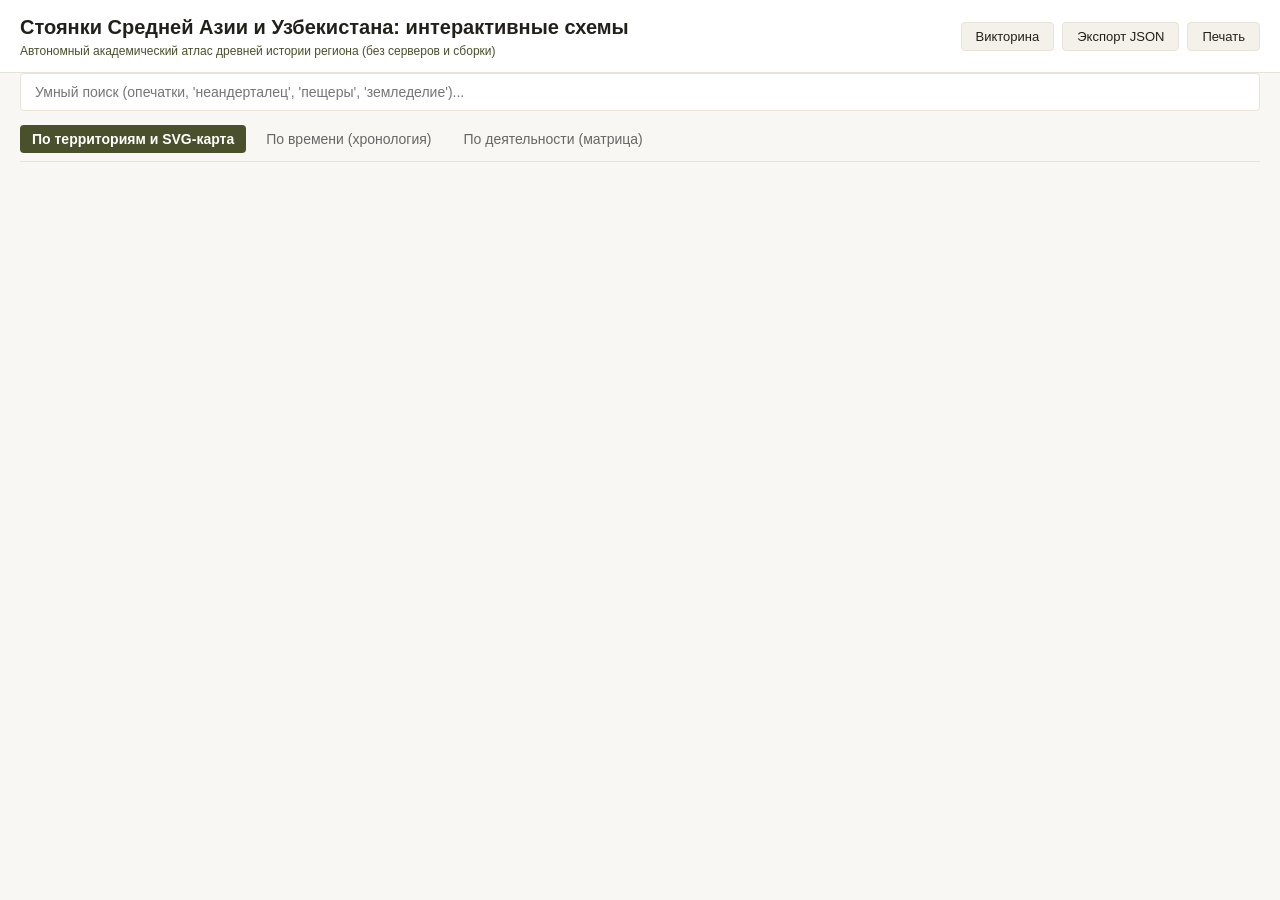
<file: standalone.html>
<!DOCTYPE html>
<html lang="ru">
<head>
  <meta charset="UTF-8">
  <meta name="viewport" content="width=device-width, initial-scale=1.0">
  <title>Стоянки Средней Азии и Узбекистана: интерактивные схемы</title>
  <meta name="description" content="Интерактивный археологический атлас древних стоянок Средней Азии и Узбекистана. Полностью автономен, работает офлайн.">
  <style>
    :root {
      --bg: #F9F7F3;
      --bg-surface: #FFFFFF;
      --bg-accent: #F4F1EA;
      --khaki: #4A502C;
      --khaki-dark: #3D4224;
      --text: #22201B;
      --gold: #E8E3D9;
      --gold-border: #E8E3D9;
    }
    * { box-sizing: border-box; margin: 0; padding: 0; }
    body {
      font-family: -apple-system, BlinkMacSystemFont, 'Segoe UI', Roboto, Helvetica, Arial, sans-serif;
      background-color: var(--bg);
      color: var(--text);
      line-height: 1.5;
      font-size: 14px;
    }
    h1, h2, h3, h4, .serif {
      font-family: 'Cormorant Garamond', Georgia, serif;
    }
    header {
      background: var(--bg-surface);
      border-bottom: 1px solid var(--gold-border);
      padding: 12px 20px;
      display: flex;
      align-items: center;
      justify-content: space-between;
      flex-wrap: wrap;
      gap: 10px;
    }
    .header-title {
      font-size: 20px;
      font-weight: bold;
      color: var(--text);
    }
    .header-sub {
      font-size: 12px;
      color: var(--khaki);
    }
    .btn {
      background: var(--bg-accent);
      border: 1px solid var(--gold-border);
      color: var(--text);
      padding: 6px 14px;
      border-radius: 4px;
      cursor: pointer;
      font-size: 13px;
      transition: background 0.15s;
    }
    .btn:hover { background: #E5D7BE; }
    .btn-primary {
      background: var(--khaki);
      color: white;
      border-color: var(--khaki-dark);
    }
    .btn-primary:hover { background: var(--khaki-dark); }
    .tabs {
      display: flex;
      gap: 8px;
      margin: 14px 20px 10px;
      border-bottom: 1px solid var(--gold-border);
      padding-bottom: 8px;
      flex-wrap: wrap;
    }
    .tab-btn {
      background: none;
      border: none;
      font-size: 14px;
      padding: 6px 12px;
      cursor: pointer;
      color: #666;
      border-radius: 4px;
    }
    .tab-btn.active {
      background: var(--khaki);
      color: white;
      font-weight: bold;
    }
    .container {
      padding: 0 20px 20px;
      display: grid;
      gap: 15px;
    }
    .search-box {
      margin: 0 20px 10px;
      display: flex;
      gap: 10px;
    }
    .search-input {
      flex: 1;
      padding: 10px 14px;
      border-radius: 4px;
      border: 1px solid var(--gold-border);
      background: var(--bg-surface);
      font-size: 14px;
      outline: none;
    }
    .search-input:focus { border-color: var(--khaki); }
    .card {
      background: var(--bg-surface);
      border: 1px solid var(--gold-border);
      border-radius: 6px;
      padding: 16px;
    }
    .site-item {
      padding: 10px;
      border-radius: 4px;
      border: 1px solid rgba(184, 150, 46, 0.2);
      margin-bottom: 8px;
      background: white;
      cursor: pointer;
      transition: all 0.15s;
    }
    .site-item:hover, .site-item.active {
      background: #F4EBDB;
      border-color: var(--khaki);
    }
    .drawer {
      position: fixed;
      right: 0;
      top: 0;
      bottom: 0;
      width: 100%;
      max-width: 580px;
      background: var(--bg-surface);
      border-left: 1px solid var(--gold-border);
      box-shadow: -4px 0 20px rgba(0,0,0,0.15);
      padding: 20px;
      overflow-y: auto;
      z-index: 100;
      display: none;
    }
    .drawer.open { display: block; }
    .badge {
      display: inline-block;
      padding: 2px 8px;
      border-radius: 12px;
      font-size: 11px;
      border: 1px solid var(--gold-border);
      background: var(--bg-accent);
      margin-right: 4px;
      margin-bottom: 4px;
    }
    @media (max-width: 768px) {
      .container { padding: 0 10px 10px; }
      .tabs, .search-box, header { margin-left: 10px; margin-right: 10px; }
    }
  </style>
</head>
<body>
  <header>
    <div>
      <div class="header-title">Стоянки Средней Азии и Узбекистана: интерактивные схемы</div>
      <div class="header-sub">Автономный академический атлас древней истории региона (без серверов и сборки)</div>
    </div>
    <div style="display:flex; gap:8px;">
      <button class="btn" onclick="openQuiz()">Викторина</button>
      <button class="btn" onclick="exportJSON()">Экспорт JSON</button>
      <button class="btn" onclick="window.print()">Печать</button>
    </div>
  </header>

  <div class="search-box">
    <input type="text" id="searchInput" class="search-input" placeholder="Умный поиск (опечатки, 'неандерталец', 'пещеры', 'земледелие')..." oninput="filterSites()">
  </div>

  <div class="tabs">
    <button class="tab-btn active" id="tabTerritory" onclick="switchTab('territory')">По территориям и SVG-карта</button>
    <button class="tab-btn" id="tabTimeline" onclick="switchTab('timeline')">По времени (хронология)</button>
    <button class="tab-btn" id="tabActivity" onclick="switchTab('activity')">По деятельности (матрица)</button>
  </div>

  <div class="container" id="mainContent">
    <!-- Populated by JavaScript -->
  </div>

  <!-- Detail Drawer -->
  <div class="drawer" id="siteDrawer">
    <div style="display:flex; justify-content:space-between; align-items:start; margin-bottom:15px; border-bottom:1px solid var(--gold-border); padding-bottom:10px;">
      <div>
        <span class="badge" id="drawerEpoch">Эпоха</span>
        <h2 id="drawerName" class="serif" style="font-size:24px; margin-top:4px;">Название</h2>
        <div id="drawerAlt" style="font-size:12px; color:#666; font-style:italic;"></div>
      </div>
      <button class="btn" onclick="closeDrawer()">✕</button>
    </div>
    <div id="drawerBody" style="font-size:13px; line-height:1.6;"></div>
  </div>

  <script>
    // Embedded Data
    const SITES = undefined;
    const GLOSSARY = [{"term":"Ашель (Ашельская культура)","category":"Эпоха","definition":"Раннепалеолитическая археологическая эпоха и культура (ок. 1.7 млн — 100 тыс. лет назад), характеризующаяся появлением первого стандартизированного бифасиального орудия — ручного рубила (бифаса), а также массивных сколов и чопперов.","exampleSiteId":"selungur"},{"term":"Мустье (Мустьерская эпоха)","category":"Эпоха","definition":"Культурно-технологический комплекс среднего палеолита (ок. 300–40 тыс. лет назад), традиционно ассоциируемый с неандертальцами. Характеризуется широким применением технологии леваллуа, изготовлением скребел, дисковидных нуклеусов и остроконечников.","exampleSiteId":"teshik-tash"},{"term":"Техника Леваллуа","category":"Индустрия / Технология","definition":"Особый высокоразвитый метод расщепления камня среднего палеолита, при котором нуклеус предварительно тщательно окалывался по краям для получения одного или нескольких отщепов или пластин заранее заданной идеальной формы.","exampleSiteId":"obirakhmat"},{"term":"Микролит","category":"Индустрия / Технология","definition":"Миниатюрное кремневое орудие правильной геометрической формы (трапеция, сегмент, треугольник) размером от 1 до 3 см. Использовалось в эпоху мезолита и неолита в качестве сменных вкладышей для составных костяных и деревянных наконечников копий, стрел и серпов.","exampleSiteId":"machay"},{"term":"Кельтеминарская культура","category":"Культура","definition":"Неолитическая культура рыболовов и охотников речных дельт Амударьи и Зеравшана (VI–III тыс. до н. э.). Известна гигантскими каркасными жилищами из жердей и камыша, круглодонной лепной керамикой со штампованно-гребенчатым узором и костяными гарпунами.","exampleSiteId":"dzhanbas-kala-4"},{"term":"Джейтунская культура","category":"Культура","definition":"Древнейшая в Средней Азии неолитическая культура оседлых земледельцев и скотоводов предгорий Копетдага (VI тыс. до н. э.). Представляет собой восточное продолжение очага «Плодородного полумесяца», где впервые появились сырцовые дома, одомашненная пшеница, овцы и козы.","exampleSiteId":"jeitun"},{"term":"Бактрийско-Маргианский комплекс (БМАК / Цивилизация Окса)","category":"Культура","definition":"Высокоразвитая городская цивилизация эпохи бронзы (ок. 2300–1500 гг. до н. э.) в бассейнах Амударьи и Мургаба. Отличалась монументальной фортификацией, дворцами, храмами огня, развитой металлургией бронзы, каменной пластикой и сложной системой ирригации.","exampleSiteId":"gonurdepe"},{"term":"Сапаллинская культура","category":"Культура","definition":"Локальный северобактрийский вариант культуры БМАК в Сурхандарьинской области Узбекистана (XVIII–XV вв. до н. э.). Характеризуется укреплёнными замками-крепостями (Сапаллитепа) с лабиринтными проходами и высококачественной гончарной керамикой без росписи.","exampleSiteId":"sapallitepa"},{"term":"Чустская культура","category":"Культура","definition":"Земледельческая культура поздней бронзы и раннего железа Ферганской долины (XII–VII вв. до н. э.). Отличалась укреплёнными поселениями, расписной краснофоновой керамикой с чёрным узором, обилием бронзовых серпов, ножей и зернотёрок.","exampleSiteId":"chust"},{"term":"Энеолит (Медно-каменный век)","category":"Эпоха","definition":"Переходная эпоха от каменного века к бронзовому (ок. V–IV тыс. до н. э.), когда наряду с преобладающими каменными орудиями появляются первые изделия из чистой самородной меди, осваивается холодная и горячая ковка.","exampleSiteId":"sarazm"},{"term":"Петроглиф","category":"Термин","definition":"Выбитые, процарапанные или нанесённые минеральной краской (охрой) наскальные изображения древнейших эпох. В Центральной Азии содержат ценнейшие сюжеты об охоте, обрядах, космологии, колесницах и животном мире региона.","exampleSiteId":"sarmyshsay"},{"term":"Бифас (Ручное рубило)","category":"Индустрия / Технология","definition":"Массивное каменное орудие миндалевидной или овальной формы, тщательно оббитое с двух сторон сколами для формирования острого режущего края по всему периметру.","exampleSiteId":"kulbulak"},{"term":"Кенотаф","category":"Термин","definition":"Символическое погребение без останков умершего (совершалось, если человек погиб на чужбине или утонул). В эпоху бронзы (Бустан, Джаркутан) в кенотафы помещали глиняные куклы, одежду и богатый погребальный инвентарь.","exampleSiteId":"bustan-6"},{"term":"Тепе / Депе","category":"Термин","definition":"Холм искусственного происхождения, образовавшийся в результате многовекового накопления остатков разрушенных глинобитных и сырцовых построек на одном и том же месте.","exampleSiteId":"altyndepe"},{"term":"Культура Яз I","category":"Культура","definition":"Археологическая культура переходного периода от бронзы к раннему железному веку в Бактрии и Маргиане (X–VIII вв. до н. э.), характеризующаяся появлением лепной посуды с геометрической росписью и исчезновением пышных царских погребений.","exampleSiteId":"kuchuktepa"},{"term":"Пластинчатая техника","category":"Индустрия / Технология","definition":"Способ раскалывания камня верхнего палеолита, при котором с призматического ядрища скалывались длинные, прямые и тонкие пластины, служившие универсальными заготовками для резцов, скребков, наконечников и проколок.","exampleSiteId":"samarkand-site"}];
    const QUIZ = [{"id":1,"question":"В каком гроте на территории Сурхандарьинской области Узбекистана было обнаружено всемирно известное погребение неандертальского ребёнка в окружении рогов горного козла?","options":["Обирахмат","Тешик-Таш","Мачай","Селунгур"],"correctIndex":1,"explanation":"Грот Тешик-Таш был открыт в 1938 г. А. П. Окладниковым в горах Байсунтау. Это одно из самых знаменитых мустьерских погребений в мировой палеоантропологии.","siteIdHint":"teshik-tash"},{"id":2,"question":"Какая неолитическая культура Средней Азии была открыта С. П. Толстовым в древней дельте Акчадарьи и известна гигантскими овальными жилищами и развитым рыболовством?","options":["Джейтунская культура","Кельтеминарская культура","Чустская культура","Анауская культура"],"correctIndex":1,"explanation":"Кельтеминарская культура (IV–III тыс. до н. э., стоянка Джанбас-кала 4) характеризуется поселениями рыболовов и охотников, круглодонной орнаментированной керамикой и костяными гарпунами.","siteIdHint":"dzhanbas-kala-4"},{"id":3,"question":"На каком поселении в Северном Казахстане были получены древнейшие в мире доказательства одомашнивания лошади и употребления кобыльего молока (ок. 3500 г. до н. э.)?","options":["Ботай","Саразм","Ушбулак","Танбалы"],"correctIndex":0,"explanation":"Ботайское поселение энеолитической эпохи содержало сотни тысяч костей лошадей, следы удил на зубах и липидные следы кумыса на черепках керамики.","siteIdHint":"botai"},{"id":4,"question":"Какое древнее поселение у подножия Копетдага в Туркменистане считается самым ранним памятником оседлого земледелия и производящего хозяйства в Средней Азии (VI тыс. до н. э.)?","options":["Алтын-депе","Гонур-депе","Джейтун","Намазга-депе"],"correctIndex":2,"explanation":"Поселение Джейтун исследовалось В. М. Массоном. Здесь обнаружены древнейшие сырцовые дома, зёрна культивируемой пшеницы и ячменя, а также кости домашних овец.","siteIdHint":"jeitun"},{"id":5,"question":"Какой выдающийся памятник протоурбанизации эпохи бронзы на юге Узбекистана называют «первым храмовым комплексом и протогородом» региона?","options":["Джаркутан","Кучук-тепа","Ходжикент","Учтут"],"correctIndex":0,"explanation":"Джаркутан (бассейн Шерабаддарьи, XVI–XI вв. до н. э.) включал монументальный Храм Огня, цитадель с дворцом правителя, кварталы ремесленников и обширный некрополь.","siteIdHint":"djarkutan"},{"id":6,"question":"В каком ущелье на юге Узбекистана находятся древнейшие наскальные рисунки, выполненные минеральной охрой и изображающие маскированных охотников с луками?","options":["Сармышсай","Зараутсай (Зараут-Камар)","Саймалуу-Таш","Тамгалы"],"correctIndex":1,"explanation":"Грот Зараут-Камар в ущелье Зараутсай (Кугитанг) знаменит мезолитическими и неолитическими рисунками охрой, где охотники изображены в накидках-масках с луками.","siteIdHint":"zarautsay"},{"id":7,"question":"Чем уникален памятник Учтут в пустынной зоне Навоийской области Узбекистана?","options":["Там найден древнейший золотой слиток","Это крупнейший карьер и мастерская эпохи неолита по добыче кремня со штольнями","Это крупнейшее зернохранилище бронзового века","Там обнаружена древнейшая колесница"],"correctIndex":1,"explanation":"Учтут — грандиозный комплекс неолитических карьеров и шахт, где добывали кремень для орудий труда и снабжали им племена на сотни километров вокруг.","siteIdHint":"uchtut"},{"id":8,"question":"К какому археологическому комплексу принадлежат столица Маргианы Гонур-депе и крепость Сапаллитепа?","options":["Кельтеминарская культура","Бактрийско-Маргианский археологический комплекс (БМАК / Цивилизация Окса)","Афанасьевская общность","Ямная культура"],"correctIndex":1,"explanation":"БМАК (Bactria-Margiana Archaeological Complex) — протогородская цивилизация бронзового века в оазисах Средней Азии с высокой архитектурой, металлургией и развитой религией.","siteIdHint":"gonurdepe"},{"id":9,"question":"Какой памятник на территории Таджикистана включён в Список Всемирного наследия ЮНЕСКО как ключевой центр энеолитического и бронзового металлургического обмена IV–III тыс. до н. э.?","options":["Саразм","Оби-Киик","Тут-Каул","Каратумшук"],"correctIndex":0,"explanation":"Саразм в долине Зеравшана являлся крупнейшим протоурбанным центром металлургии меди и бронзы и узелом трансевразийской торговли лазуритом и металлом.","siteIdHint":"sarazm"},{"id":10,"question":"Какая культура раннего железного века в Ферганской долине известна укреплёнными поселениями земледельцев, расписной посудой и массовыми бронзовыми серпами?","options":["Культура Яз I","Чустская культура","Андроновская культура","Сапаллинская культура"],"correctIndex":1,"explanation":"Чустская культура (XII–VII вв. до н. э., памятники Чуст, Дальверзин) принадлежала первым оседлым ирригационным земледельцам Ферганской долины.","siteIdHint":"chust"}];

    let currentTab = 'territory';
    let selectedSiteId = SITES[0] ? SITES[0].id : null;
    let filtered = [...SITES];

    // LocalStorage fallback for notes and favorites
    function getFavorites() {
      try { return JSON.parse(localStorage.getItem('arca_favs') || '[]'); } catch { return []; }
    }
    function toggleFav(id) {
      let favs = getFavorites();
      if (favs.includes(id)) favs = favs.filter(x => x !== id);
      else favs.push(id);
      localStorage.setItem('arca_favs', JSON.stringify(favs));
      render();
      if (selectedSiteId === id) openSite(id);
    }
    function getNote(id) {
      try { return localStorage.getItem('arca_note_' + id) || ''; } catch { return ''; }
    }
    function saveNote(id, text) {
      try { localStorage.setItem('arca_note_' + id, text); } catch {}
      alert('Заметка сохранена локально в браузере!');
    }

    function switchTab(tab) {
      currentTab = tab;
      document.querySelectorAll('.tab-btn').forEach(b => b.classList.remove('active'));
      if (tab === 'territory') document.getElementById('tabTerritory').classList.add('active');
      if (tab === 'timeline') document.getElementById('tabTimeline').classList.add('active');
      if (tab === 'activity') document.getElementById('tabActivity').classList.add('active');
      render();
    }

    function filterSites() {
      const q = (document.getElementById('searchInput').value || '').toLowerCase().trim();
      if (!q) {
        filtered = [...SITES];
      } else {
        filtered = SITES.filter(s => {
          const str = (s.name + ' ' + s.altNames.join(' ') + ' ' + s.country + ' ' + s.region + ' ' + s.culture + ' ' + s.keyFindings + ' ' + s.activities.join(' ')).toLowerCase();
          return str.includes(q) || (q.includes('неандертал') && (s.id === 'teshik-tash' || s.id === 'angilak' || s.id === 'obirakhmat'));
        });
      }
      render();
    }

    function openSite(id) {
      selectedSiteId = id;
      const s = SITES.find(x => x.id === id);
      if (!s) return;
      const d = document.getElementById('siteDrawer');
      document.getElementById('drawerName').innerText = s.name;
      document.getElementById('drawerEpoch').innerText = s.epoch + ' • ' + s.country;
      document.getElementById('drawerAlt').innerText = s.altNames ? s.altNames.join(' • ') : '';

      const isFav = getFavorites().includes(s.id);
      const note = getNote(s.id);

      document.getElementById('drawerBody').innerHTML = `
        <div style="margin-bottom:12px; background:#FAF5EB; padding:10px; border-radius:4px; border:1px solid rgba(184,150,46,0.25);">
          <div><strong>📍 Локализация:</strong> ${s.region} (${s.coordinates.lat}° N, ${s.coordinates.lng}° E)</div>
          <div><strong>⏱ Датировка:</strong> ${s.dating.displayLabel}</div>
          <div><strong>🏛 Культура:</strong> ${s.culture}</div>
          <div><strong>🏺 Тип памятника:</strong> ${s.siteType}</div>
          <div><strong>🛡 Достоверность:</strong> ${s.verificationStatus}</div>
        </div>
        <div style="margin-bottom:12px;">
          <strong>Хозяйственная деятельность:</strong><br>
          ${s.activities.map(a => '<span class="badge">' + a + '</span>').join('')}
        </div>
        <div style="margin-bottom:12px;">
          <strong>Основные находки:</strong>
          <p style="background:white; padding:10px; border-radius:4px; border:1px solid #ddd; margin-top:4px;">${s.keyFindings}</p>
        </div>
        <div style="margin-bottom:12px;">
          <strong>История исследования:</strong>
          <p style="background:white; padding:10px; border-radius:4px; border:1px solid #ddd; margin-top:4px;">${s.researchHistory}</p>
        </div>
        <div style="margin-bottom:12px;">
          <strong>Значение для науки:</strong>
          <p style="font-style:italic; border-left:3px solid #6B7040; padding-left:8px; margin-top:4px;">${s.scientificSignificance}</p>
        </div>
        <div style="margin-bottom:15px;">
          <strong>Источники и литература:</strong>
          <ul style="padding-left:18px; margin-top:4px; font-size:12px;">
            ${(s.sources || []).map(src => '<li>' + src + '</li>').join('')}
          </ul>
        </div>
        <div style="border-top:1px solid var(--gold-border); padding-top:10px;">
          <button class="btn ${isFav ? 'btn-primary' : ''}" onclick="toggleFav('${s.id}')">${isFav ? '★ В избранном' : '☆ В избранное'}</button>
          <div style="margin-top:10px;">
            <label><strong>Моя заметка:</strong></label>
            <textarea id="noteInput" style="width:100%; height:60px; padding:6px; margin-top:4px; border:1px solid #ccc; border-radius:4px;">${note}</textarea>
            <button class="btn" style="margin-top:4px;" onclick="saveNote('${s.id}', document.getElementById('noteInput').value)">Сохранить заметку</button>
          </div>
        </div>
      `;
      d.classList.add('open');
    }

    function closeDrawer() {
      document.getElementById('siteDrawer').classList.remove('open');
    }

    function render() {
      const container = document.getElementById('mainContent');
      if (currentTab === 'territory') {
        container.innerHTML = `
          <div style="display:grid; grid-template-columns: repeat(auto-fit, minmax(320px, 1fr)); gap:15px;">
            <div class="card">
              <h3 class="serif" style="font-size:18px; margin-bottom:10px;">Дерево территорий (найдено: ${filtered.length})</h3>
              <div style="max-height:550px; overflow-y:auto;">
                ${filtered.map(s => `
                  <div class="site-item ${selectedSiteId === s.id ? 'active' : ''}" onclick="openSite('${s.id}')">
                    <div style="display:flex; justify-content:space-between; font-weight:bold;">
                      <span>${s.name}</span>
                      <span style="font-size:11px; color:#6B7040;">${s.country}</span>
                    </div>
                    <div style="font-size:11px; color:#666;">${s.region}</div>
                    <div style="font-size:11px; color:#888;">${s.epoch} • ${s.dating.displayLabel}</div>
                  </div>
                `).join('')}
              </div>
            </div>
            <div class="card" style="display:flex; flex-direction:column; align-items:center; justify-content:center; min-height:400px; text-align:center;">
              <h3 class="serif" style="font-size:18px; margin-bottom:8px;">Интерактивная карта памятников</h3>
              <p style="font-size:12px; color:#666; margin-bottom:15px;">Кликните по любой точке стоянки на карте:</p>
              <svg viewBox="0 0 600 400" style="width:100%; max-height:450px; background:#FAF5EB; border:1px solid var(--gold-border); border-radius:6px;">
                <!-- Waterways & Terrain -->
                <path d="M 0 0 L 60 0 C 70 100 50 200 60 400 L 0 400 Z" fill="#B3CCD4" />
                <path d="M 160 140 C 185 130 200 150 205 180 C 210 210 180 230 160 230 C 145 230 140 200 145 160 Z" fill="#B3CCD4" />
                <path d="M 360 300 Q 310 270 230 220" fill="none" stroke="#688B97" stroke-width="2" />
                <path d="M 420 190 Q 330 170 220 150" fill="none" stroke="#688B97" stroke-width="2" />
                <!-- Sites points -->
                ${filtered.map(s => {
                  const x = ((s.coordinates.lng - 52) / 32) * 560 + 20;
                  const y = ((54 - s.coordinates.lat) / 19) * 360 + 20;
                  const isSel = selectedSiteId === s.id;
                  return `
                    <g onclick="openSite('${s.id}')" style="cursor:pointer;">
                      <circle cx="${x}" cy="${y}" r="${isSel ? 7 : 5}" fill="${isSel ? '#B8962E' : '#6B7040'}" stroke="#fff" stroke-width="1.5" />
                      <text x="${x}" y="${y - 8}" text-anchor="middle" font-size="9" font-family="serif" fill="#2E2B1F" font-weight="bold">${s.name}</text>
                    </g>
                  `;
                }).join('')}
              </svg>
            </div>
          </div>
        `;
      } else if (currentTab === 'timeline') {
        container.innerHTML = `
          <div class="card">
            <h3 class="serif" style="font-size:18px; margin-bottom:10px;">Хронологическая периодизация</h3>
            <div style="display:grid; grid-template-columns: repeat(auto-fit, minmax(240px, 1fr)); gap:12px;">
              ${['Нижний палеолит', 'Средний палеолит', 'Верхний палеолит', 'Мезолит', 'Неолит', 'Энеолит', 'Бронзовый век', 'Ранний железный век'].map(ep => {
                const epSites = filtered.filter(s => s.epoch === ep);
                return `
                  <div style="background:#FAF5EB; border:1px solid var(--gold-border); border-top:3px solid #6B7040; border-radius:4px; padding:10px;">
                    <strong class="serif" style="font-size:15px;">${ep}</strong>
                    <div style="font-size:11px; color:#6B7040; margin-bottom:8px;">Памятников: ${epSites.length}</div>
                    ${epSites.map(s => `
                      <div class="site-item" onclick="openSite('${s.id}')" style="margin-bottom:6px; font-size:12px;">
                        <strong>${s.name}</strong> (${s.country})<br>
                        <span style="font-size:10px; color:#666;">${s.culture}</span>
                      </div>
                    `).join('')}
                  </div>
                `;
              }).join('')}
            </div>
          </div>
        `;
      } else if (currentTab === 'activity') {
        const cats = ['Охота', 'Рыболовство', 'Скотоводство', 'Земледелие', 'Кремнёвая индустрия', 'Керамика', 'Металлургия', 'Погребальные практики', 'Культ и наскальное искусство', 'Обмен и торговля'];
        container.innerHTML = `
          <div class="card">
            <h3 class="serif" style="font-size:18px; margin-bottom:10px;">Кластеры деятельности</h3>
            <div style="display:grid; grid-template-columns: repeat(auto-fit, minmax(260px, 1fr)); gap:12px;">
              ${cats.map(cat => {
                const catSites = filtered.filter(s => s.activities.includes(cat));
                return `
                  <div style="background:#FAF5EB; border:1px solid var(--gold-border); border-radius:4px; padding:10px;">
                    <strong class="serif" style="font-size:15px; color:#4A4E2A;">${cat} (${catSites.length})</strong>
                    <div style="margin-top:6px; max-height:200px; overflow-y:auto;">
                      ${catSites.map(s => `
                        <div class="site-item" onclick="openSite('${s.id}')" style="margin-bottom:4px; font-size:11px;">
                          ${s.name} — <span style="color:#666;">${s.epoch}</span>
                        </div>
                      `).join('')}
                    </div>
                  </div>
                `;
              }).join('')}
            </div>
          </div>
        `;
      }
    }

    function openQuiz() {
      const q = QUIZ[0];
      const ans = prompt(q.question + '\n\n' + q.options.map((o, i) => (i + 1) + '. ' + o).join('\n') + '\n\nВведите номер ответа (1-' + q.options.length + '):');
      if (ans) {
        const idx = parseInt(ans) - 1;
        if (idx === q.correctIndex) {
          alert('Верно! ' + q.explanation);
        } else {
          alert('Неверно. ' + q.explanation);
        }
      }
    }

    function exportJSON() {
      const blob = new Blob([JSON.stringify({ sites: SITES, exportedAt: new Date().toISOString() }, null, 2)], { type: 'application/json' });
      const a = document.createElement('a');
      a.href = URL.createObjectURL(blob);
      a.download = 'archaeology_central_asia_export.json';
      a.click();
    }

    // Initial render
    render();
  </script>
</body>
</html>
</file>
